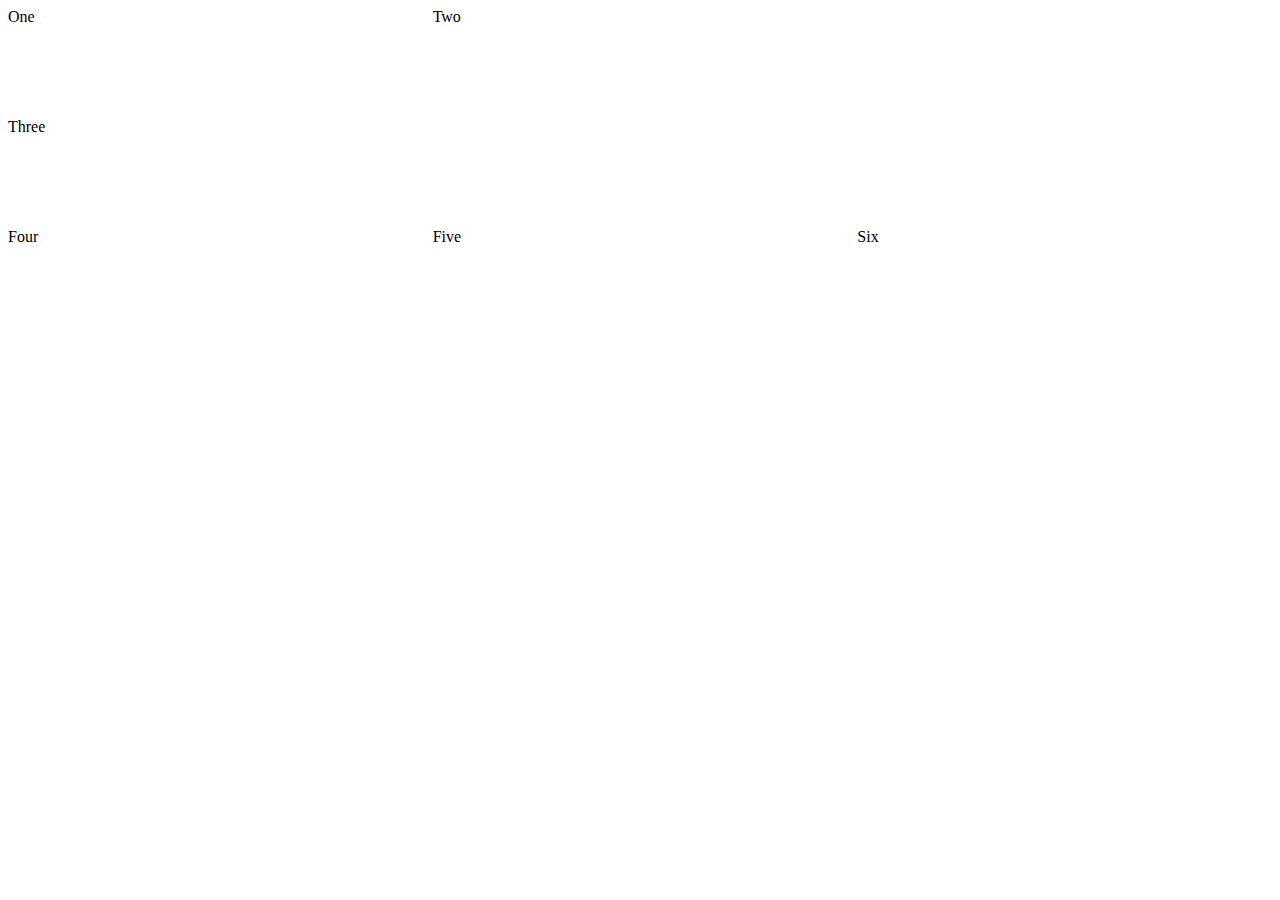
<file: pages/layout-grid.html>
<!DOCTYPE html>
<html lang="en">
<head>
    <meta charset="UTF-8">
    <meta name="viewport" content="width=device-width, initial-scale=1.0">
    <meta http-equiv="X-UA-Compatible" content="ie=edge">
    <title>Document</title>
    <link rel="stylesheet" href="../css/layout-grid.css">
</head>
<body>
    <div class="wrapper">
        <div class="one">One</div>
        <div class="two">Two</div>
        <div class="three">Three</div>
        <div class="four">Four</div>
        <div class="five">Five</div>
        <div class="six">Six</div>
      </div>
</body>
</html>
</file>
<file: css/layout-grid.css>
.wrapper{
    display: grid;
    grid-template-columns: repeat(3, 1fr);
    grid-gap: 10px;
    grid-auto-rows: minmax(100px, auto);
}

.one {
    grid-column: 1 / 3;
    grid-row: 1;
}

.two {
    grid-column: 2 / 4;
    grid-row: 1 / 3;
}
</file>
